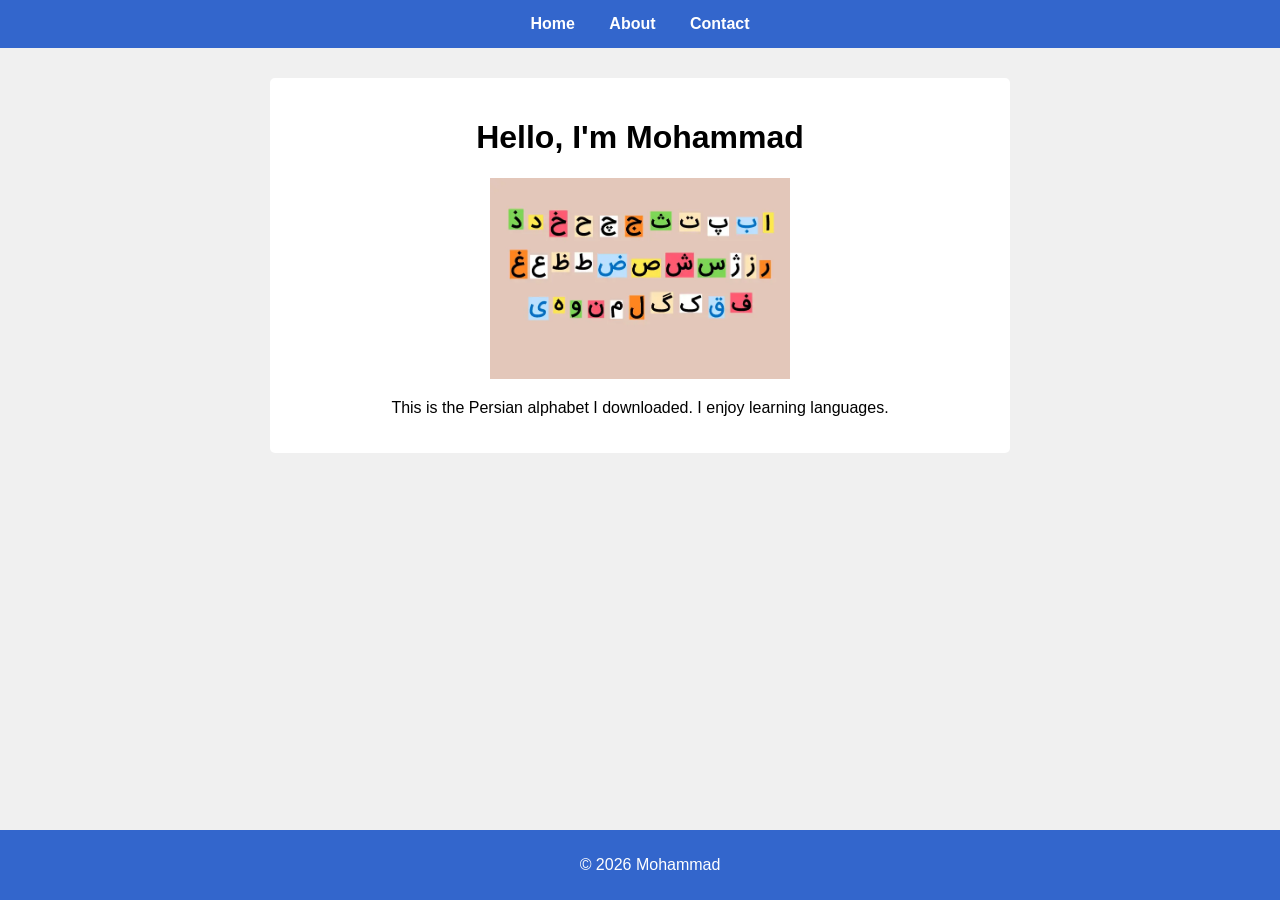
<file: index.html>
<!DOCTYPE html>
<html>
<head>
  <title>My Website - Home</title>
  <link rel="stylesheet" href="styles.css">
</head>
<body>

  <div class="nav">
    <a href="index.html">Home</a>
    <a href="about.html">About</a>
    <a href="contact.html">Contact</a>
  </div>

  <div class="main">
    <h1>Hello, I'm Mohammad</h1>
    <!-- This shows your Persian alphabet image -->
    <img src="images/persian.jpg" alt="Persian alphabet" width="300">
    <p>This is the Persian alphabet I downloaded. I enjoy learning languages.</p>
  </div>

  <div class="footer">
    <p>© 2026 Mohammad</p>
  </div>

</body>
</html>
</file>
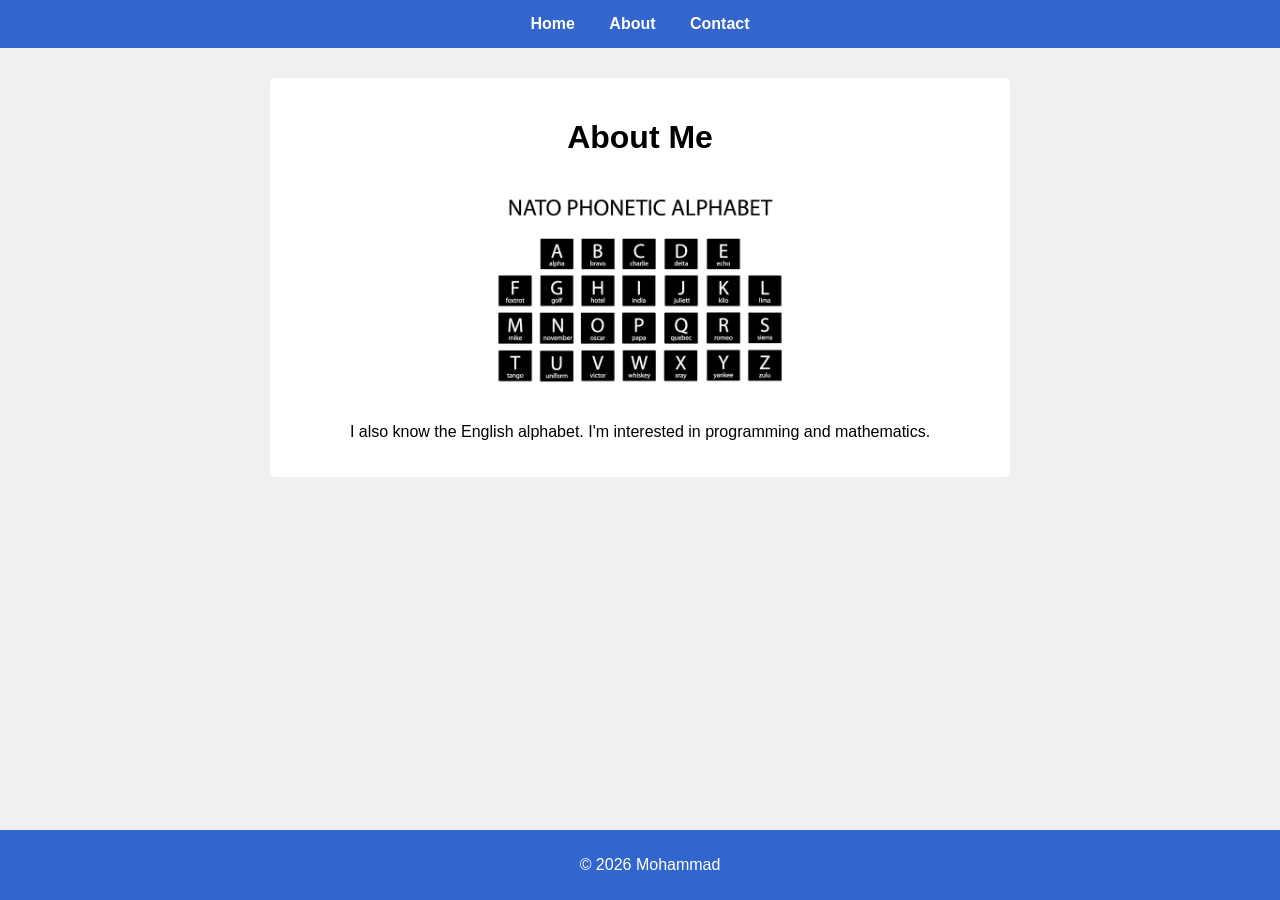
<file: about.html>
<!DOCTYPE html>
<html>
<head>
  <title>About Me</title>
  <link rel="stylesheet" href="styles.css">
</head>
<body>

  <div class="nav">
    <a href="index.html">Home</a>
    <a href="about.html">About</a>
    <a href="contact.html">Contact</a>
  </div>

  <div class="main">
    <h1>About Me</h1>
    <!-- This shows your English alphabet image -->
    <img src="images/english.jpg" alt="English alphabet" width="300">
    <p>I also know the English alphabet. I'm interested in programming and mathematics.</p>
  </div>

  <div class="footer">
    <p>© 2026 Mohammad</p>
  </div>

</body>
</html>
</file>
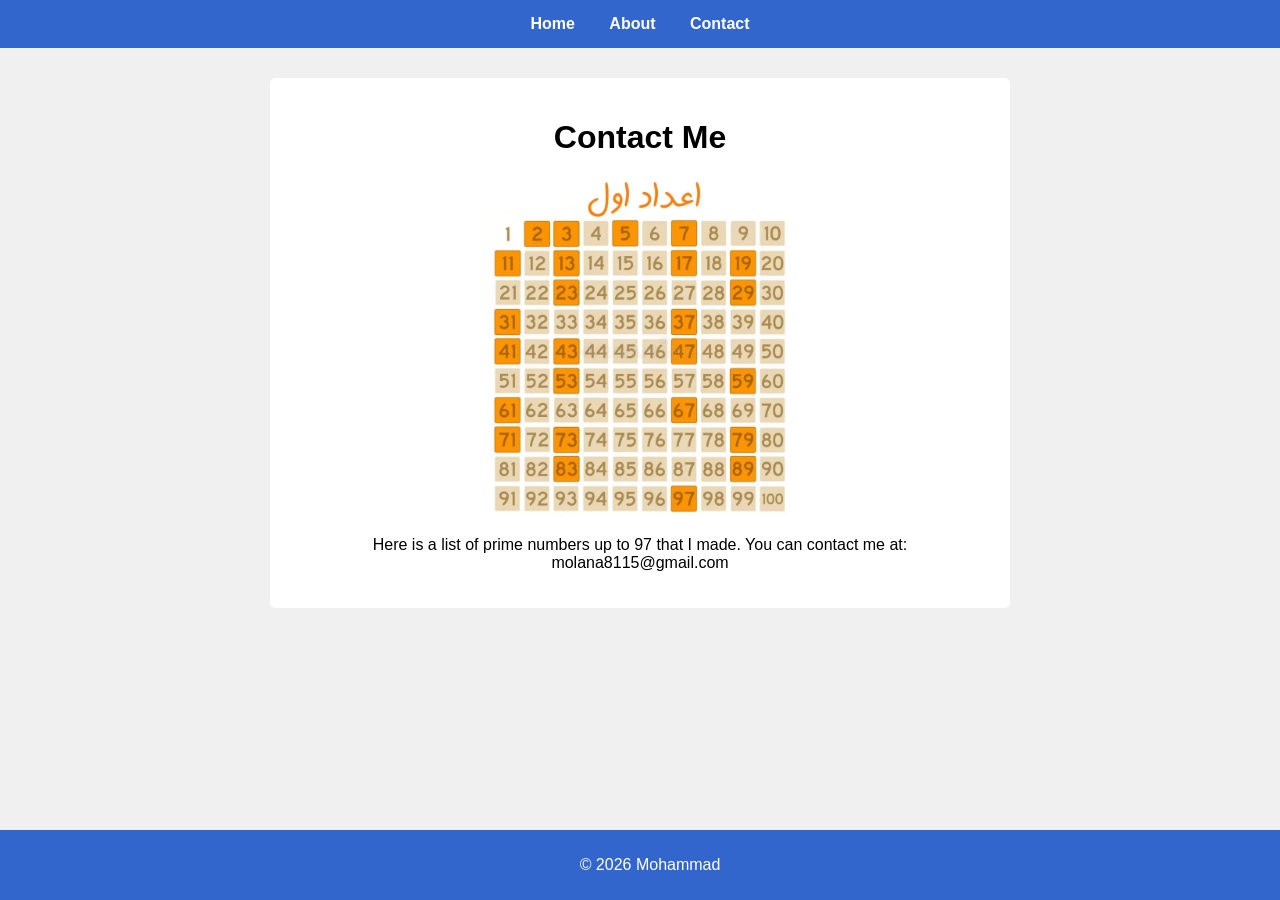
<file: contact.html>
<!DOCTYPE html>
<html>
<head>
  <title>Contact</title>
  <link rel="stylesheet" href="styles.css">
</head>
<body>

  <div class="nav">
    <a href="index.html">Home</a>
    <a href="about.html">About</a>
    <a href="contact.html">Contact</a>
  </div>

  <div class="main">
    <h1>Contact Me</h1>
    <!-- This shows your prime numbers image -->
    <img src="images/primes.jpg" alt="Prime numbers up to 97" width="300">
    <p>Here is a list of prime numbers up to 97 that I made. You can contact me at: molana8115@gmail.com</p>
  </div>

  <div class="footer">
    <p>© 2026 Mohammad</p>
  </div>

</body>
</html>
</file>
<file: styles.css>
body {
  font-family: Arial, sans-serif;
  margin: 0;
  padding: 0;
  background: #f0f0f0;
}

.nav {
  background: #3366cc;
  padding: 15px;
  text-align: center;
}

.nav a {
  color: white;
  margin: 0 15px;
  text-decoration: none;
  font-weight: bold;
}

.nav a:hover {
  text-decoration: underline;
}

.main {
  background: white;
  width: 700px;
  margin: 30px auto;
  padding: 20px;
  border-radius: 5px;
  text-align: center;
}

.footer {
  background: #3366cc;
  color: white;
  text-align: center;
  padding: 10px;
  position: fixed;
  bottom: 0;
  width: 100%;
}
</file>
